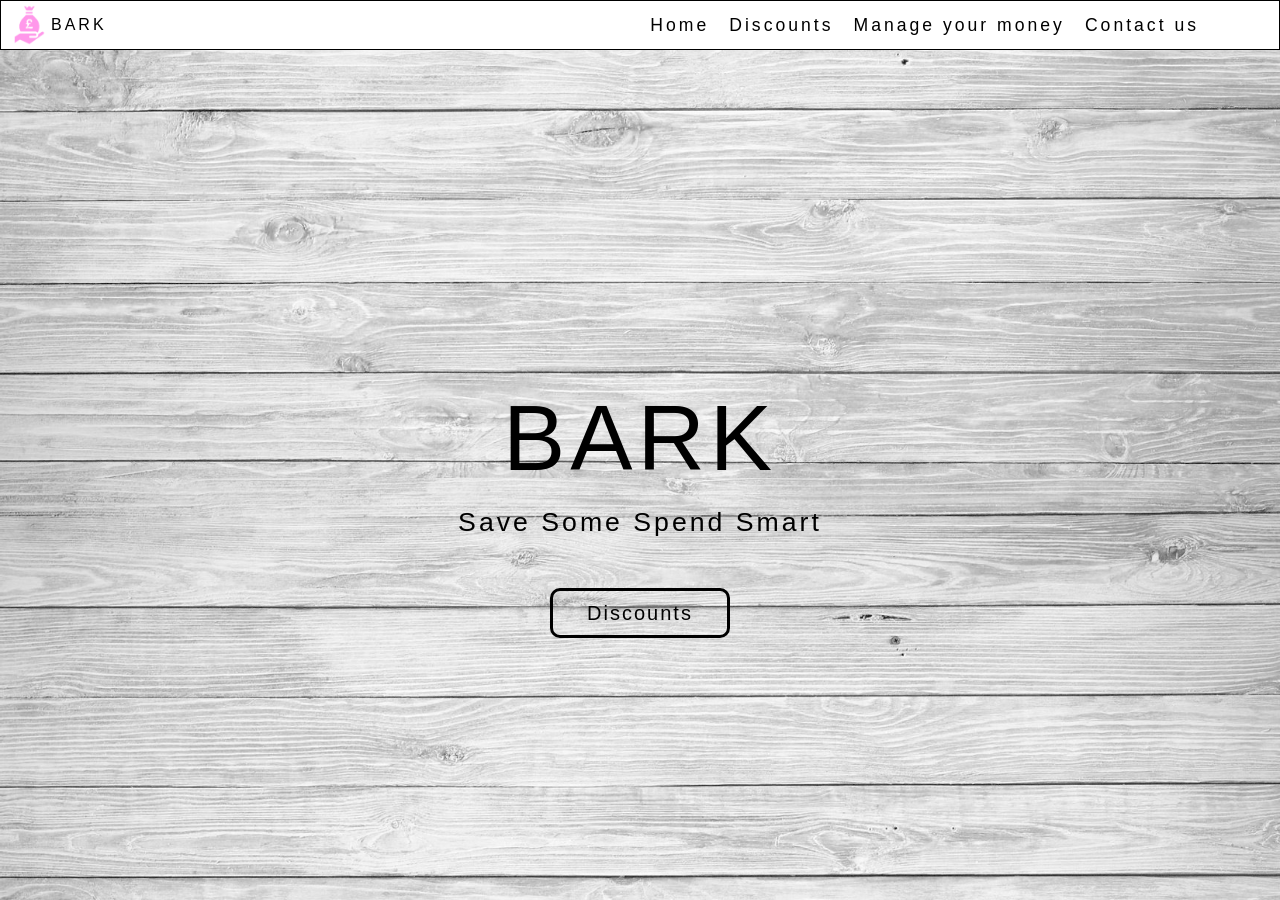
<file: index.html>
<!DOCTYPE.html>
<html>
<head>
    <meta charset=utf-8>
    <title>BARK.com</title>
    <link rel='stylesheet' href='style.css' type="text/css">
    </head>
    

    
<body>
    <div class='heading'>
    <span class='title1'>BARK</span>
    <sapn class='title2'>Save Some Spend Smart</sapn>
    <form action="discounts.html">


    <button class='register' onlick="discounts.html">Discounts</button>
        </form>
    </div>
        
    <ul class="nav">
        <div class="spacing">
    <li><a href='contactus.html'>Contact us</a></li>
    <li><a href='manageyourmoney.html'>Manage your money</a></li>
    <li><a href='discounts.html'>Discounts</a></li>
    <li><a href='index.html'>Home</a></li>
    <li><img src="Images/Picture1.png" class="pic"></li>
    <li><b href="#">BARK</b></li>
        </div>
    </ul>
    
        

    
    </body>
      
</html>
</file>
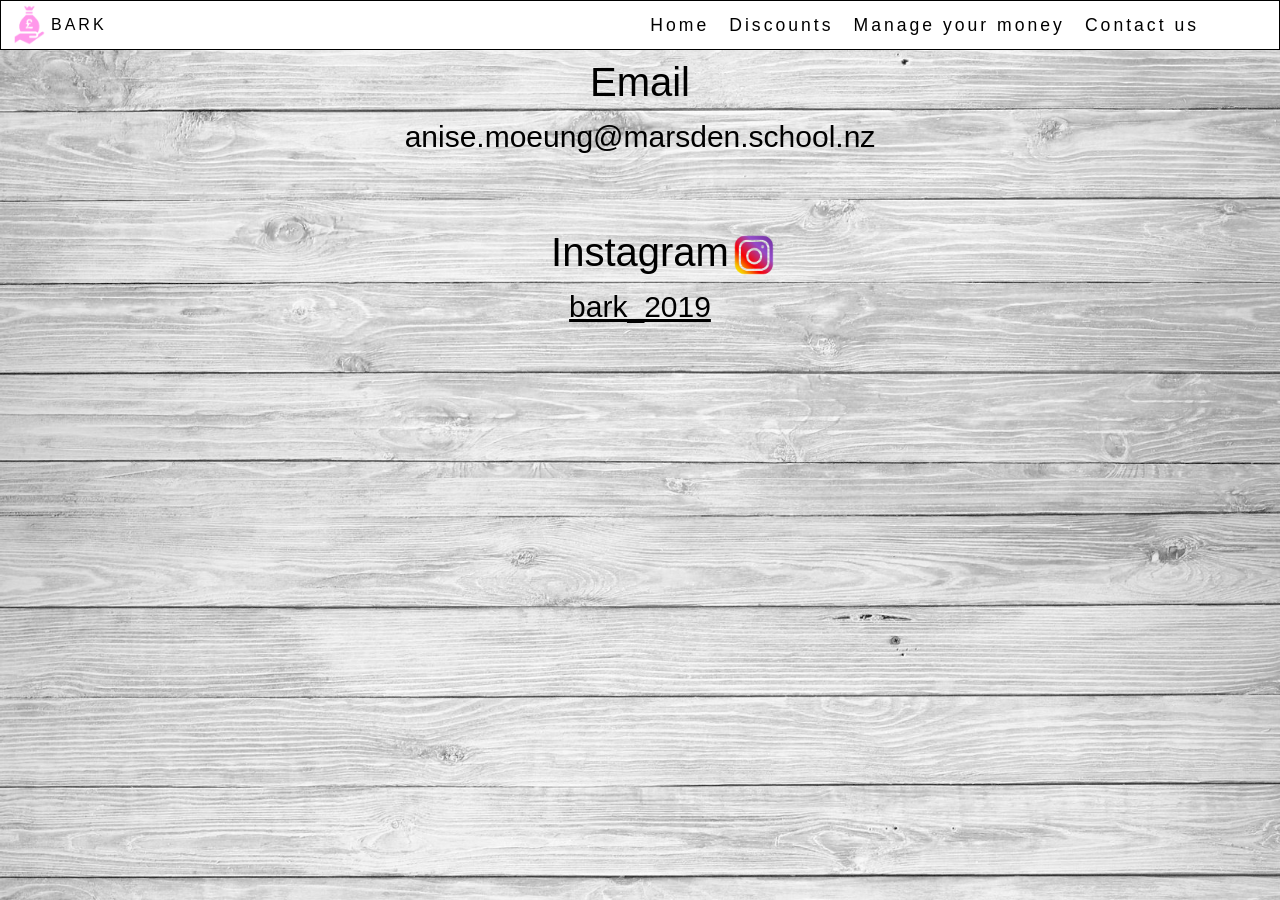
<file: contactus.html>
<!DOCTYPE.html>
<html>
<head>
    <meta charset=utf-8>
    <title>Discounts</title>
     <link rel='stylesheet' href='style.css' type="text/css">
</head>
    
  <ul class="nav">
        <div class="spacing">
    <li><a href='contactus.html'>Contact us</a></li>
    <li><a href='manageyourmoney.html'>Manage your money</a></li>
    <li><a href='discounts.html'>Discounts</a></li>
    <li><a href='index.html'>Home</a></li>
    <li><img src="Images/Picture1.png" class="pic"></li>
    <li><b href="#">BARK</b></li>
        </div>
    </ul>
    
    <h10>Email</h10>
    
<p class="email">anise.moeung@marsden.school.nz</p>
<div class="instagram">
<h12>Instagram</h12>

    
    <img src="Images/instagram.png" class="instapic">
    
    </div>
    
    <a href="https://www.instagram.com/bark_2019/?hl=en" class="insta">bark_2019</a>
    
   
    
    
</html>
</file>
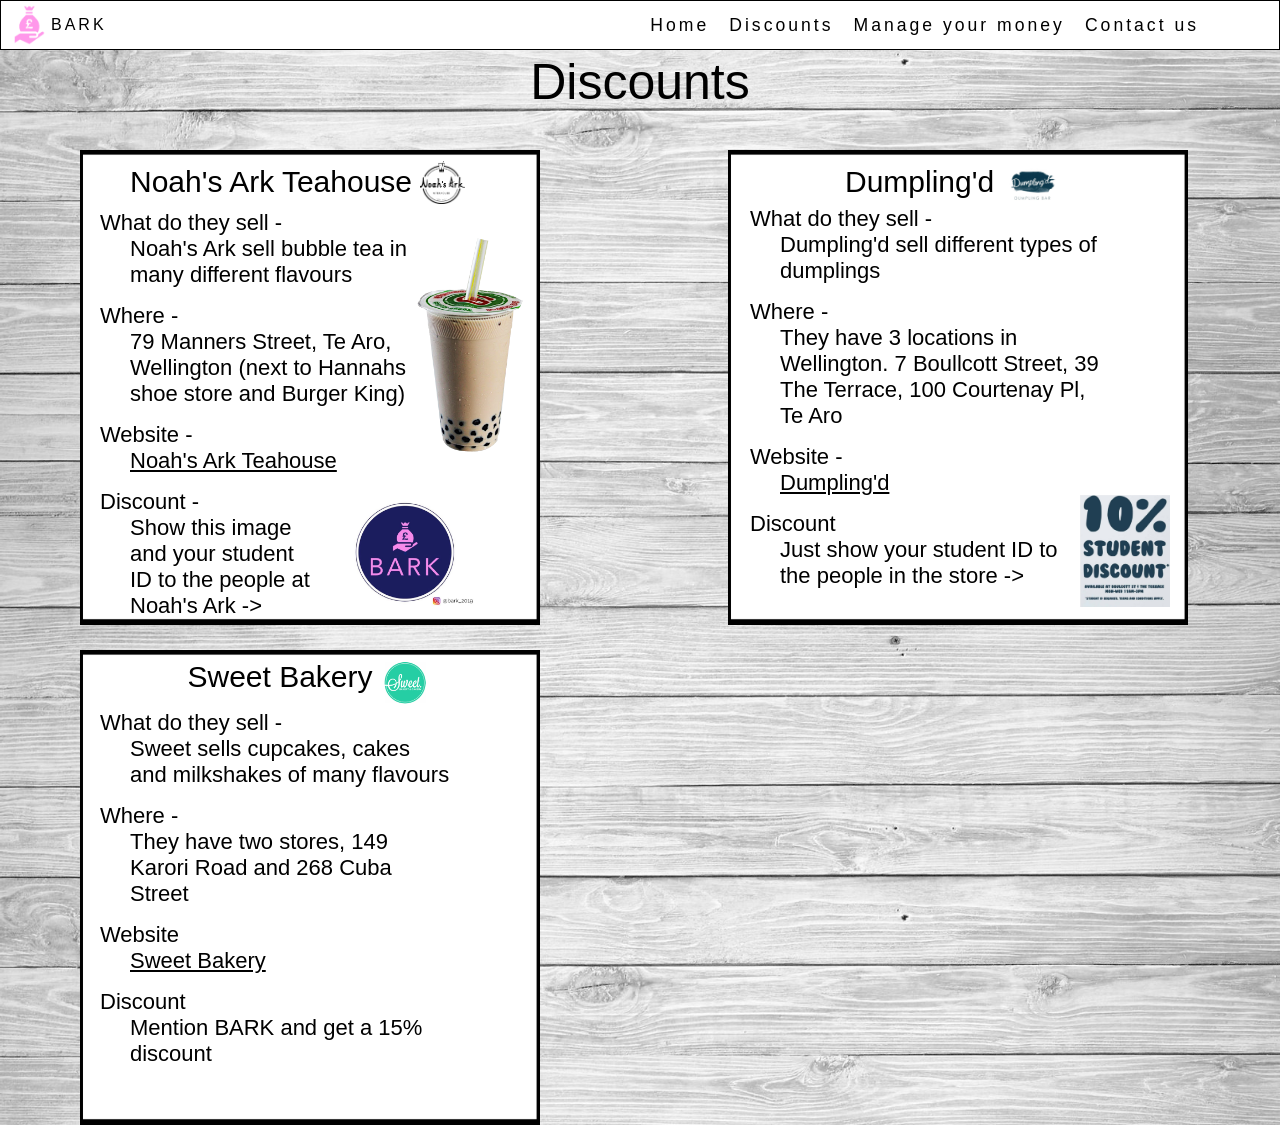
<file: discounts.html>
<!DOCTYPE.html>
<html>
<head>
    <meta charset=utf-8>
    <title>Discounts</title>
     <link rel='stylesheet' href='style.css' type="text/css">
</head>
    
  <ul class="nav">
        <div class="spacing">
    <li><a href='contactus.html'>Contact us</a></li>
    <li><a href='manageyourmoney.html'>Manage your money</a></li>
    <li><a href='discounts.html'>Discounts</a></li>
    <li><a href='index.html'>Home</a></li>
    <li><img src="Images/Picture1.png" class="pic"></li>
    <li><b href="#">BARK</b></li>
        </div>
    </ul>
    
    <div class='position'>
    <h1>Discounts</h1>
       
        </div>
    <img src="Images/Picture25.png" class="box">
    <img src="Images/Picture25.png" class='box2'>
    <img src="Images/Picture25.png" class="box3">
    <h2>Noah's Ark Teahouse</h2>
    
    
    <ul class="noah">
        <li class="dot">What do they sell -</li> 
        <li class="norm">Noah's Ark sell bubble tea in many different flavours</li>
        <li class="gap"></li>
        <li class='dot'>Where -</li>
        <li class="norm">79 Manners Street, Te Aro, Wellington (next to Hannahs shoe store and Burger King)</li>
        <li class='gap'></li>
        <li class="dot">Website - </li>
        <li class="norm"><a href='https://noahsarkteahouse.com/' class="color">Noah's Ark Teahouse</a></li>
        <li class="gap"></li>
        <li class="dot">Discount - </li>
        <li class="norm2">Show this image and your student ID to the people at Noah's Ark -></li>
        <li></li></ul>
   
   
    <img src="Images/Bubble_Tea.png" class="tea">
    <img src="Images/noah's%20ark.png" class="logo">
    <img src='Images/Picture35.png' class="noahdis">

    <h3>Dumpling'd</h3>
    
    
    <ul class='dump'>
        <li class="dot1">What do they sell - </li>
        <li class="norm1">Dumpling'd sell different types of dumplings</li>
        <li class="gap"></li>
        <li class="dot1">Where - </li>
        <li class="norm1">They have 3 locations in Wellington. 7 Boullcott Street, 39 The Terrace, 100 Courtenay Pl, Te Aro</li>
        <li class="gap"></li>
        <li class="dot1">Website - </li>
        <li class="norm1"><a href="https://dumplingd.co.nz/" class="color">Dumpling'd</a></li>
        <li class="gap"></li>
        <li class="dot1">Discount</li>
        <li class="norm3">Just show your student ID to the people in the store -></li>
        </ul>
    <img src="Images/Picture30.png" class="dumpdis">
    <img src="Images/dumpling'd.jpg" class="dump1">
    
 
    <h9>Sweet Bakery</h9>
    
<ul class="sweet">
    <li class="dot2">What do they sell - </li>
    <li class="norm4">Sweet sells cupcakes, cakes and milkshakes of many flavours</li>
    <li class="gap2"></li>
    <li class="dot2">Where - </li>
    <li class="norm4">They have two stores, 149 Karori Road and 268 Cuba Street</li>
    <li class="gap2"></li>
    <li class="dot2">Website</li>
    <li class="norm4" ><a href="http://www.sweetbakery.co.nz/" class="color">Sweet Bakery</a></li>
    <li class="gap2"></li>
    <li class="dot2">Discount</li>
    <li class="norm4">Mention BARK and get a 15% discount</li>
    </ul>
    
    <img src="Images/sweet%20bakery.png" class="sweetlogo">
    
    
    
    
</html>
</file>
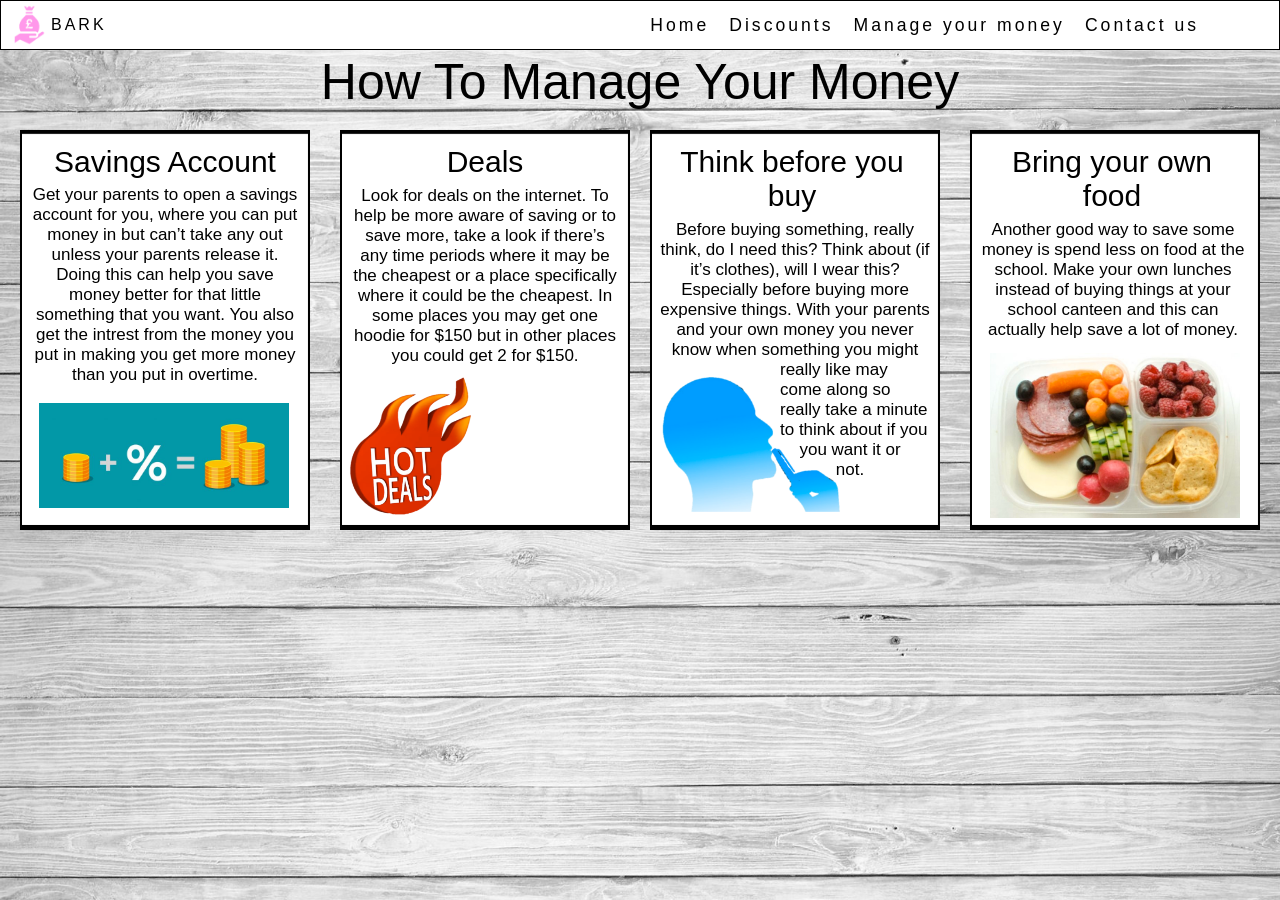
<file: manageyourmoney.html>
<!DOCTYPE.html>
<html>
<head>
    <meta charset=utf-8>
    <title>manage your money</title>
     <link rel='stylesheet' href='style.css' type="text/css">
    
    </head>
    
<ul class="nav">
        <div class="spacing">
    <li><a href='contactus.html'>Contact us</a></li>
    <li><a href='manageyourmoney.html'>Manage your money</a></li>
    <li><a href='discounts.html'>Discounts</a></li>
    <li><a href='index.html'>Home</a></li>
    <li><img src="Images/Picture1.png" class="pic"></li>
    <li><b href="#">BARK</b></li>
        </div>
    </ul>
    
    <h1>How To Manage Your Money</h1>
    
    
    <img src="Images/Picture25.png" class="boxxy">
    
    <img src="Images/Picture25.png" class="boxxy2">
    
    <img src="Images/Picture25.png" class="boxxy3">
    
    <img src="Images/Picture25.png" class="boxxy4">
  
    <h5>Savings Account</h5>
    <img src="Images/save.jpg" class="save">
    
    <p class="savet">Get your parents to open a savings account for you, where you can put money in but can’t take any out unless your parents release it. Doing this can help you save money better for that little something that you want. You also get the intrest from the money you put in making you get more money than you put in overtime.</p>
    
    <h6>Think before you buy</h6>
    <img src="Images/Think.png" class="think">

    <p class="thinkt">Before buying something, really think, do I need this? Think about (if it’s clothes), will I wear this? Especially before buying more expensive things. With your parents and your own money you never know when something you might</p>
    
    <p class="thinkt2">really like may come along so really take a minute to think about if you</p>
    
    <p class="thinkt3">you want it or not.</p>
    
    <h7>Deals</h7>
    <img src="Images/deal.png" class="deal">
    
    <p class="dealt">Look for deals on the internet. To help be more aware of saving or to save more, take a look if there’s any time periods where it may be the cheapest or a place specifically where it could be the cheapest. In some places you may get one hoodie for $150 but in other places you could get 2 for $150.</p>
    
    
    
    

    <h8>Bring your own food</h8>
    <img src="Images/lunch.png" class="lunch">

    <p class="luncht">Another good way to save some money is spend less on food at the school. Make your own lunches instead of buying things at your school canteen and this can actually help save a lot of money.</p>
    
    
 
</html>
</file>
<file: style.css>
*{
    margin:0;
    padding: 0;
    
}
html, body{
    height: 100;
            
}

body{
    background-color:#0c0129;
    background-image: url(Images/Background.png);
    background-position: center;
    background-size: cover;
}

.heading{
    width:1280px;
    height: 130px;
    margin:auto;
    position:absolute;
    top:0px; bottom:0px; right:0px; left:0px;
}

.title1{
    display: block;
    text-align: center;
    color: black;
    font-size: 70pt;
    font-family:Noto Sans, sans-serif;
    letter-spacing: 5px;
    font-weight: 300;
    
}

.title2{
    display:grid;
    margin-top: 15px;
    text-align: center;
    color: black;
    font-size: 20pt;
    font-family: Noto Sans, sans-serif;
    letter-spacing: 3px;
    font-weight: 100
}

.register{
    margin: 50px auto;
    display: block;
    width: 180px;
    height: 50px;
    border: 3px solid black;
    background-color: transparent;
    color: black;
    font-family: Noto Sans, sans-serif;
    font-size: 20px;
    letter-spacing: 2px;
    border-radius: 10px;
    font-weight: 400;
    
    transition: backgound-color 1000ms, color 1000ms;
        
     
}

.register:hover{
    background-color: black;
    color: white;
    cursor:pointer;
}

.pic{
    height: 45px;
    width:  35px;
    
}

.nav{
    list-style-type: none;
    margin: 0;
    padding-bottom: 30;
    background-color: white;
    border: solid 1.2px;
    
}

.nav li{
    display: inline;
    padding-right: 10px;
}

.nav li a{
    
    display: block;
    float: right;
    padding: 10px;
    padding-top: 14;
    
    
    text-decoration: none;
    font-size: 1.1em;
    color: black;
    font-family: Noto Sans, sans-serif;
    font-weight: 200;
    letter-spacing: 3px;
 
    
}

.nav li b{
    display: block;
    float: left;
    padding: 5px;
    padding-top: 15;
    
    text-decoration: none;
    font-size: 1em;
    color: black;
    border-right: 1px  rgb(0,0,0);
    font-family: Noto Sans, sans-serif;
    font-weight: 200;
    letter-spacing: 3px
        
    
    
}

.nav li img{
    display: inline;
    float: left;
    padding-left: 10;
    padding-top: 0.75
    
}

.spacing{
    padding-right: 70
}

.nav li a:hover{
    background-color: black;
    color: white;
}

h1{
    font-family: Noto Sans, sans-serif;
    font-weight: 300; 
    text-align: center;
    padding-top: 3;
    font-size: 50
     
}

.box{
    position: absolute;
    top: 150; left: 80; width: 460; height: 475;
}

h2{
    position:absolute;
    top: 165; left: 130;
    font-family: Noto Sans, sans-serif;
    font-weight: 300;
    font-size: 30
    
}
    
.noah{
    list-style-type: none;
    position: absolute;
    top: 210; left: 100; width: 350;
    font-family: Noto Sans, sans-serif;
    font-size: 22
}
    
.tea{
    position: absolute;
    top: 235; left: 410; width: 120; height: 220
}
.logo{
    position: absolute;
    top: 161; left: 420; width: 45;
}
    
.dot{
    font-weight: 400
}

.norm{
    font-weight: 200;
    padding-left: 30
}

.gap{
    padding-bottom: 15
}

.box2{
    position: absolute;
    top: 150; left: 728; width: 460; height: 475;
}

.dump{
    list-style-type: none;
    position: absolute;
    top: 206; left: 750; width: 350;
    font-family: Noto Sans, sans-serif;
    font-size: 22
}

h3{
    position:absolute;
    top: 165; left: 845;
    font-family: Noto Sans, sans-serif;
    font-weight: 300;
    font-size: 30 
}

.gap1{
    padding-bottom: 15
}

.norm1{
    font-weight: 200;
    padding-left: 30;
}

.dot1{
    font-weight: 400
}

.dump1{
    position: absolute;
    top: 156; left: 1005; width: 55
}

.noahdis{
    position: absolute;
    top: 500; left: 330; width: 150
}

.norm2{
    position: absolute;
    width: 180;
    font-weight: 200;
    padding-left: 30
}

.dumpdis{
    position: absolute;
    width: 90; top: 495; left: 1080 
}

.norm3{
    position: absolute;
    width: 300;
    font-weight: 200;
    padding-left: 30
}

.box3{
    position: absolute;
    top: 650; left: 80; width: 460; height: 475;
}

.sweet{
    list-style-type: none;
    position: absolute;
    top: 710; left: 100; width: 350;
    font-family: Noto Sans, sans-serif;
    font-size: 22
}

h9{
    position:absolute;
    top: 660; left: 60; width: 440; 
    font-family: Noto Sans, sans-serif;
    font-weight: 300;
    font-size: 30;
    text-align: center;
}

.dot2{
    font-weight: 400
}

.norm4{
    font-weight: 200;
    padding-left: 30
}

.gap2{
    padding-bottom: 15;
}

.color{
    color: black;
}

.sweetlogo{
    position: absolute;
    top: 660; left:380; width: 50;
}

h10{
    font-family: Noto Sans, sans-serif;
    font-weight: 200;
    font-size: 40;
    text-align: center;
    position: absolute;
    width: 1280; top: 60;
}

.email{
    font-family: Noto Sans, sans-serif;
    font-weight: 200;
    font-size: 30;
    text-align: center;
    position: absolute;
    width: 1280; top: 120;
}

h12{
    font-family: Noto Sans, sans-serif;
    font-weight: 200;
    font-size: 40;
}

.insta{
    font-family: Noto Sans, sans-serif;
    font-weight: 200;
    font-size: 30;
    text-align: center;
    position: absolute;
    width: 1280; top: 290;
    color: black;
}

.instagram{
    text-align: center;
    position: absolute;
    width: 1280; top: 230; width: 
}

.instapic{
    position: absolute;
    width: 50;
}








h5{
    position:absolute;
    top: 145; left: 20; width: 290; 
    font-family: Noto Sans,sans-serif;
    font-weight: 200;
    font-size: 30;
    text-align: center;
}

.save{
    position: absolute;
    top: 403; left: 39; width: 250; 
    align-content: center;
}

.boxxy{
    position: absolute;
    top: 130; left: 20; width: 290; height: 400;
}

.boxxy2{
    position: absolute;
    top: 130; left: 340; width: 290; height: 400;
}

.boxxy3{
    position: absolute;
    top: 130; left: 650; width: 290; height: 400;
}

.boxxy4{
    position: absolute;
    top: 130; left: 970; width: 290; height: 400;
}

.savet{
    position: absolute;
    top: 185; left: 30; width: 270;
    font-family: Noto Sans, sans-serif;
    font-weight: 100;
    font-size: 17;
    text-align: center
}

.deal{
    position: absolute;
    top: 375; left: 310; width: 200; 
    align-content: center;
}

h6{
    position:absolute;
    top: 145; left: 652; width: 280; 
    font-family: Noto Sans,sans-serif;
    font-weight: 200;
    font-size: 30;
    text-align: center; 
}

.dealt{
    position: absolute;
    top: 186; left: 350; width: 270;
    font-family: Noto Sans, sans-serif;
    font-weight: 100;
    font-size: 17;
    text-align: center
}

.think{
    position: absolute;
    top: 335; left: 650; width: 250; 
    align-content: center;
}

h7{
    position:absolute;
    top: 145; left: 345; width: 280; 
    font-family: Noto Sans,sans-serif;
    font-weight: 200;
    font-size: 30;
    text-align: center;   
}

.thinkt{
    position: absolute;
    top: 220; left: 660; width: 270;
    font-family: Noto Sans, sans-serif;
    font-weight: 100;
    font-size: 17;
    text-align: center
}

.thinkt2{
    position: absolute;
    top: 360; left: 780; width: 150;
    font-family: Noto Sans, sans-serif;
    font-weight: 100;
    font-size: 17;
}

.thinkt3{
    position: absolute;
    top: 440; left: 785; width: 130;
    font-family: Noto Sans, sans-serif;
    font-weight: 100;
    font-size: 17;
    text-align: center
}

h8{
    position:absolute;
    top: 145; left: 997; width: 230; 
    font-family: Noto Sans,sans-serif;
    font-weight: 200;
    font-size: 30;
    text-align: center;    
}

.lunch{
    position: absolute;
    top: 353; left: 990; width: 250; 
    align-content: center;
}

.luncht{
    position: absolute;
    top: 220; left: 978; width: 270;
    font-family: Noto Sans, sans-serif;
    font-weight: 100;
    font-size: 17;
    text-align: center;
}
</file>
